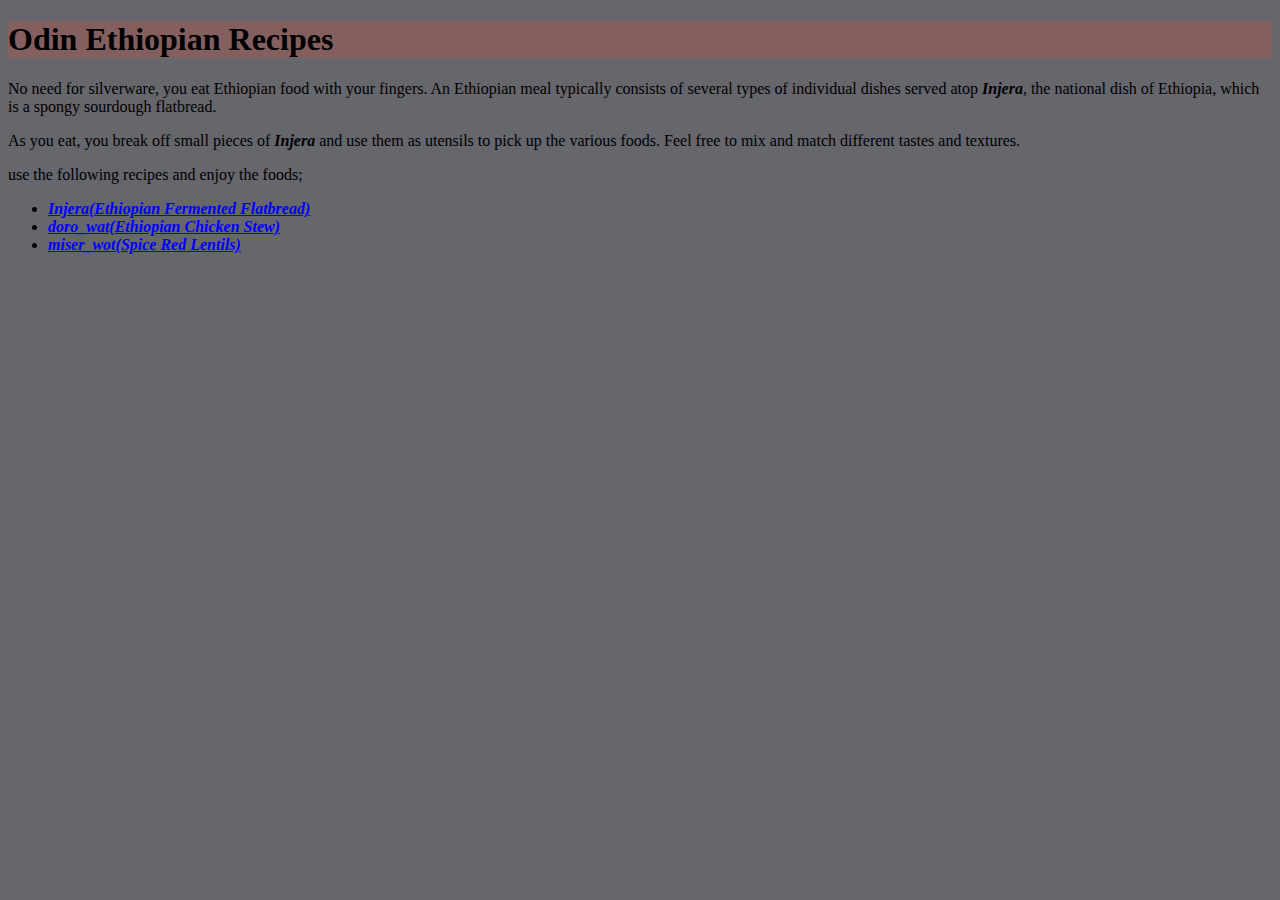
<file: index.html>
<!DOCTYPE html>
<html lang="en">
    <head>
        <meta charset="en">
        <title>Ethiopian_Tasty_Foods_Recipes</title>
        <link rel="stylesheet" href="../style/style.css">
</head>
    <body>
        <h1>Odin Ethiopian Recipes</h1>
        <P>No need for silverware, you eat Ethiopian food with your fingers. 
            An Ethiopian meal typically consists of several types of individual 
            dishes served atop <i title="Ethiopian Fermented Flatbread">Injera</i><!--define or do something about it-->, the national dish of Ethiopia, which 
            is a spongy sourdough flatbread.</P>
        <p>As you eat, you break off small pieces of <i title="Ethiopian Fermented Flatbread">Injera</i> and use them 
            as utensils to pick up the various foods. 
            Feel free to mix and match different tastes and textures.</p>
        <p>use the following recipes and enjoy the foods;</p>
        
        <ul>
            <li><i><a href=".//odin_recipes/Injera.html">Injera(Ethiopian Fermented Flatbread)<!--substitue english word--></a></i></li>
            <li><i><a href=".//odin_recipes/doro_wat.html">doro_wat(Ethiopian Chicken Stew)<!--substitue english word--></a></i></li>
            <li><i><a href=".//odin_recipes/miser_wot.html">miser_wot(Spice Red Lentils)<!--substitue english word--></a></i></li>
        </ul>
    </body>
</html>
</file>
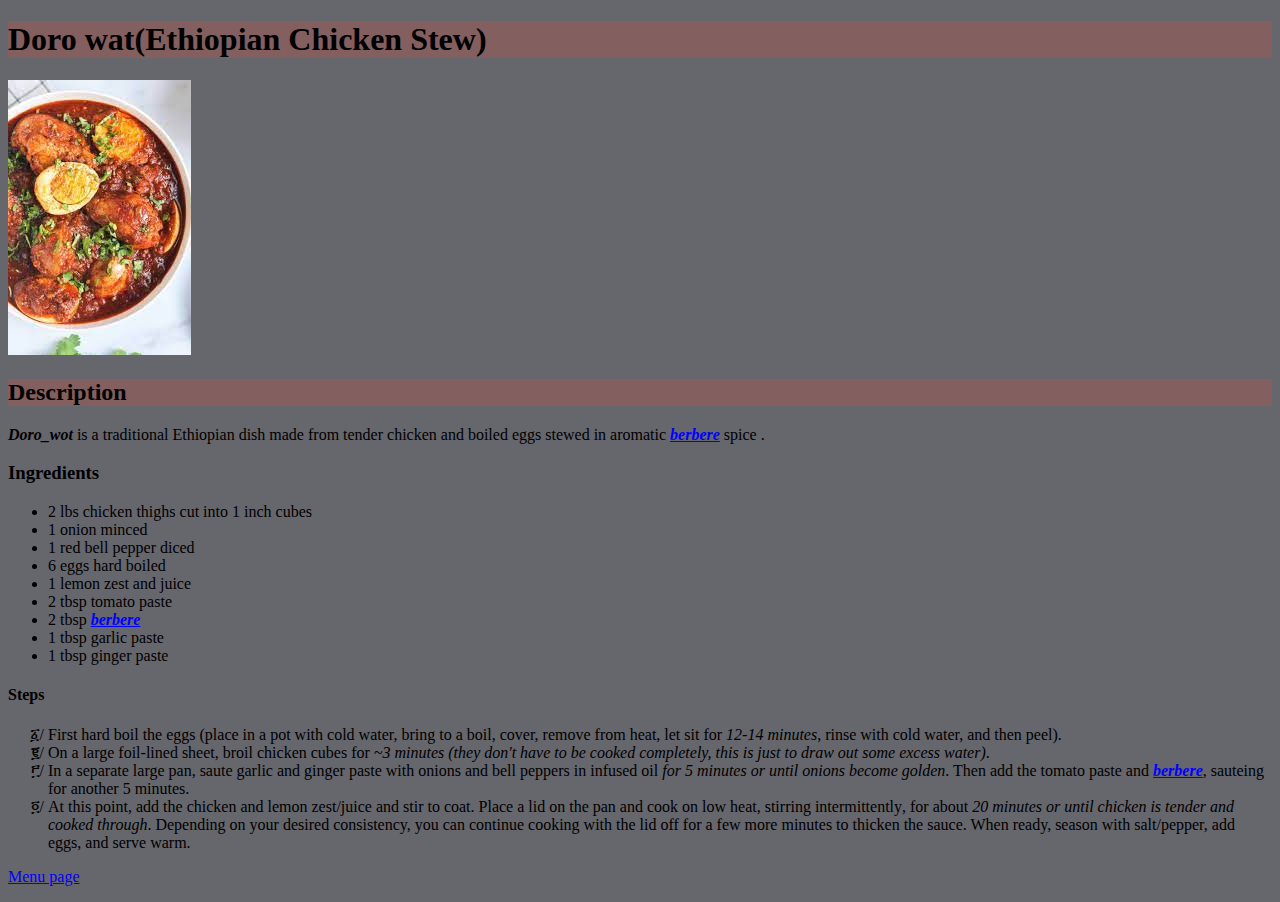
<file: odin_recipes/doro_wat.html>
<!DOCTYPE html>
<html lang="en">
<head>
    <meta charset="UTF-8">
    <meta http-equiv="X-UA-Compatible" content="IE=edge">
    <meta name="viewport" content="width=device-width, initial-scale=1.0">
    <title>Doro_wot</title>
    <link rel="stylesheet" href="..//style/style.css">
    
</head>

<body>
    <h1>Doro wat(Ethiopian Chicken Stew)</h1>
    <img src="../images/Doro.jpeg" alt="image of Doro_Wot Ethiopian Chicken Stew"> </a>
    <h2>Description</h2>
    <p><i title="Ethiopian Chicken Stew" >Doro_wot</i> is a traditional Ethiopian dish made from tender 
        chicken and boiled eggs stewed in aromatic <a href="https://en.wikipedia.org/wiki/Berbere" ><i title="ethiopian chili peppers">berbere</i></a> spice .</p>
    <h3>Ingredients</h3>
    <ul>
        <li>2 lbs chicken thighs cut into 1 inch cubes</li>
        <li>1 onion minced</li>
        <li>1 red bell pepper diced</li>
        <li>6 eggs hard boiled</li>
        <li>1 lemon zest and juice</li>
        <li>2 tbsp tomato paste</li>
        <li>2 tbsp <a href="https://en.wikipedia.org/wiki/Berbere" ><i title="ethiopian chili peppers">berbere</i></a><!--define or do something about it--></li>
        <li>1 tbsp garlic paste</li>
        <li>1 tbsp ginger paste</li>
    </ul>
    <h4>Steps</h4>
    <ol>
        <li>First hard boil the eggs (place in a pot with cold water,
             bring to a boil, cover, remove from heat, let sit for 
             <em>12-14 minutes</em>, rinse with cold water, and then peel).</li>
        <li>On a large foil-lined sheet, broil chicken cubes for 
            <em>~3 minutes</em> <em>(they don't have to be cooked completely, 
            this is just to draw out some excess water)</em>.</li>
        <li>In a <strong> separate large pan</strong>, saute garlic and ginger paste 
            with onions and bell peppers in infused oil <em>for 5 minutes
                <strong>or</strong> until onions become golden</em>. Then add the tomato paste
            and <a href="https://en.wikipedia.org/wiki/Berbere" ><i title="ethiopian chili peppers">berbere</i></a>, sauteing for another 5 minutes.</li>
        <li>At this point, add the chicken and lemon zest/juice and 
            stir to coat. Place a lid on the pan and cook on low heat,
            stirring <strong>intermittently</strong>, for about <em>20 minutes <strong>or</strong> until 
                chicken is tender and cooked through</em>. Depending on your 
            desired consistency, you can continue cooking with the 
            lid off for a few more minutes to thicken the sauce. 
            When ready, season with salt/pepper, add eggs, and 
            serve warm.</li>
    </ol>
    <p><a href="..//index.html">Menu page</a></p>
</body>
</html>
</file>
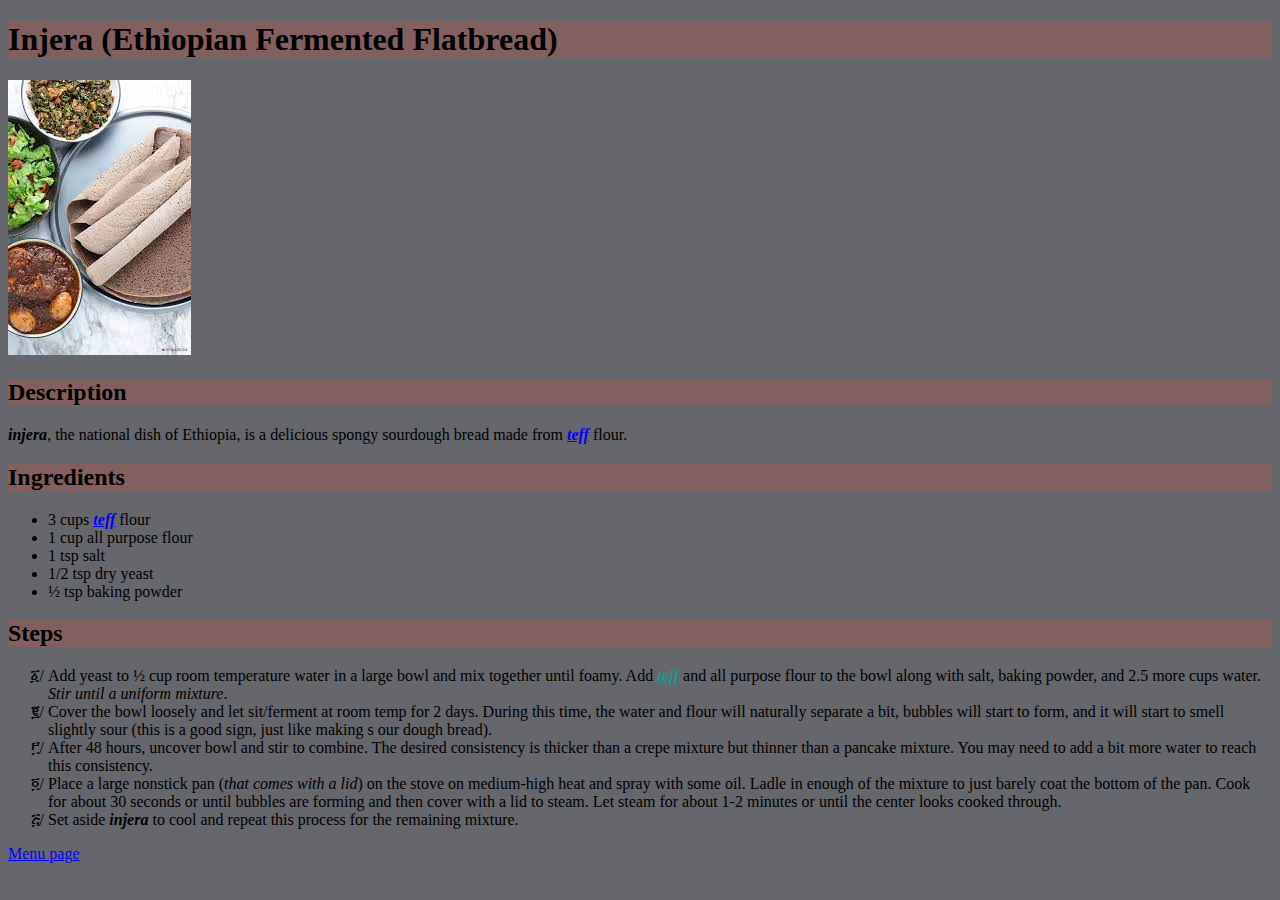
<file: odin_recipes/Injera.html>
<!DOCTYPE html>
<html lang="en">
<head>
    <meta charset="UTF-8">
    <meta http-equiv="X-UA-Compatible" content="IE=edge">
    <meta name="viewport" content="width=device-width, initial-scale=1.0">
    <title>Injera(Ethiopian Fermented Flatbread)</title>
    <link rel="stylesheet" href="../style/style.css">
</head>
<body>
    <h1>Injera (Ethiopian Fermented Flatbread)</h1>
    <img src="../images/Injera.jpeg" alt="image of Injera Ethiopian Fermented Flatbread">
    <h2>Description</h2>
    <p><i title="Ethiopian Fermented Flatbread">injera</i>, the national dish of Ethiopia, is a delicious spongy sourdough bread made from <a href="https://en.wikipedia.org/wiki/Teff"><i title="Eragrostis tef">teff</i></a><!--define or do something about it--> flour.</p> 
    <h2>Ingredients</h2>
    <ul>
        <li>3 cups <a href="https://en.wikipedia.org/wiki/Teff"><i title="Eragrostis tef">teff</i></a> flour</li>
        <li>1 cup all purpose flour</li>
        <li>1 tsp salt</li>
        <li>1/2 tsp dry yeast</li>
        <li>½ tsp baking powder</li>
    </ul>
    <h2>Steps</h2>
    <ol type="I">
        <li >Add yeast to ½ cup room temperature water in a large 
            bowl and mix together until foamy. Add <a href=""><i title="Eragrostis tef">teff</i></a> and all 
            purpose flour to the bowl along with salt, baking powder, 
            and 2.5 more cups water. <em>Stir until a uniform mixture</em>.</li>
        <li>Cover the bowl loosely and let sit/ferment at room temp 
            for <strong>2 days</strong>. During this time, the water and flour will 
            naturally separate a bit, bubbles will start to form, 
            and it will start to smell slightly sour 
            (this is a good sign, just like making s
            our dough bread).</li>
        <li>After 48 hours, uncover bowl and stir to combine. 
            The desired consistency is thicker than a crepe 
            mixture but thinner than a pancake mixture. You 
            may need to add a bit more water to reach this 
            consistency.</li>
        <li>Place a large <strong>nonstick pan</strong> (<em>that comes with a lid</em>) 
            on the stove on medium-high heat and spray with some oil.
             Ladle in enough of the mixture to just barely coat the 
             bottom of the pan. Cook for about 30 seconds or until 
             bubbles are forming and then cover with a lid to steam. 
             Let steam for about 1-2 minutes or until the center 
             looks cooked through.</li>
        <li>Set aside <i title="Ethiopian Fermented Flatbread">injera</i> to cool and repeat this process 
            for the remaining mixture.</li>
    </ol>
    <a href="..//index.html">Menu page</a>
</body>
</html>
</file>
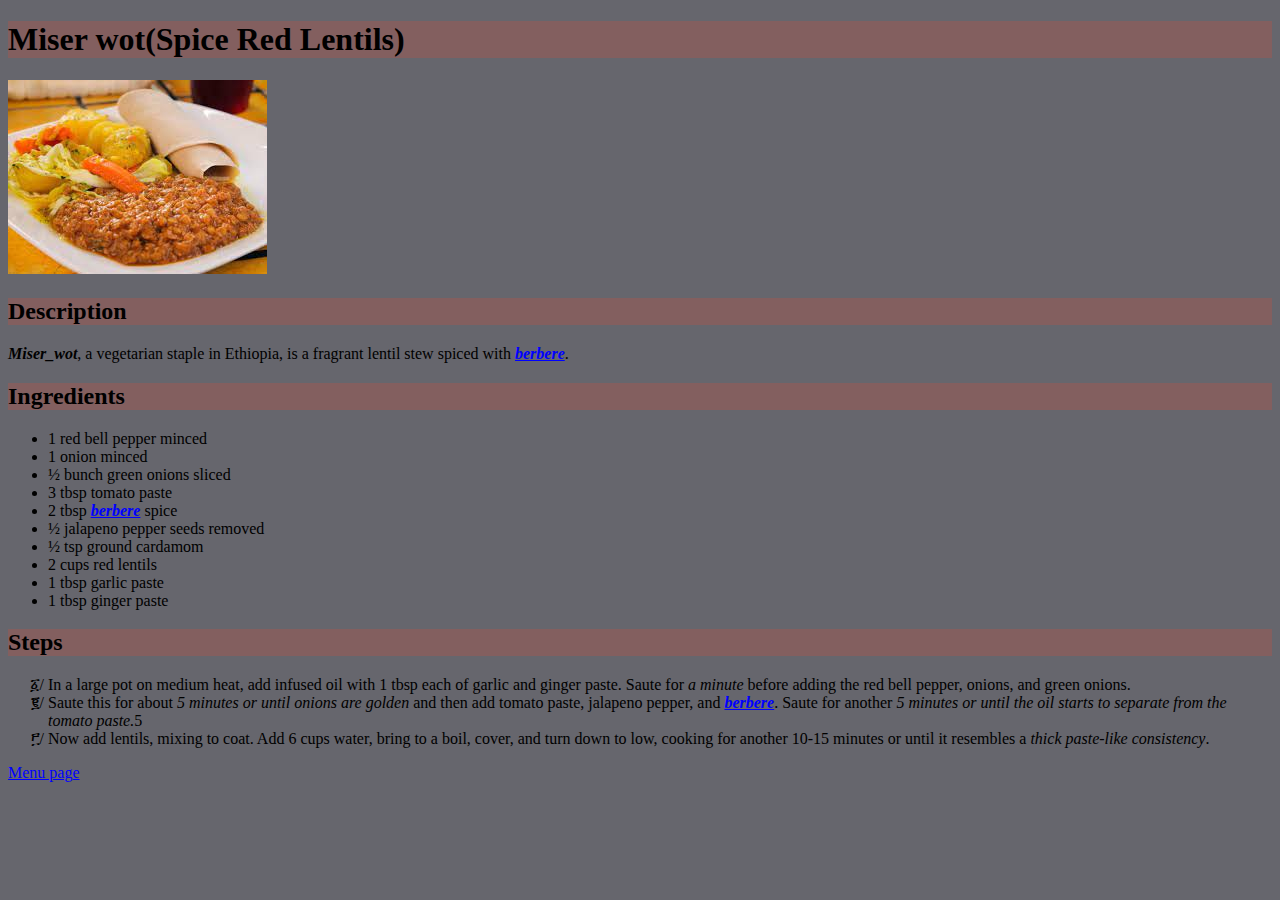
<file: odin_recipes/miser_wot.html>
<!DOCTYPE html>
<html lang="en">
<head>
    <meta charset="UTF-8">
    <meta http-equiv="X-UA-Compatible" content="IE=edge">
    <meta name="viewport" content="width=device-width, initial-scale=1.0">
    <title>Miser_wot</title>
    <link rel="stylesheet" href="..//style/style.css">
</head>
<body>
    <h1>Miser wot(Spice Red Lentils)</h1>
    <img src="../images/Miser.jpeg" alt="image of Miser_wot ethiopian generic stew">
    <h2>Description</h2>
    <p><i title="Spice Red Lentils">Miser_wot</i>, a vegetarian staple in Ethiopia, is a fragrant lentil stew spiced with <a href="https://en.wikipedia.org/wiki/Berbere" ><i title="ethiopian chili peppers">berbere</i></a>.</p> 
    <h2>Ingredients</h2>
    <ul>
        <li>1 red bell pepper minced</li>
        <li>1 onion minced</li>
        <li>½ bunch green onions sliced</li>
        <li>3 tbsp tomato paste</li>
        <li>2 tbsp <a href="https://en.wikipedia.org/wiki/Berbere" ><i title="ethiopian chili peppers">berbere</i></a> spice</li>
        <li>½ jalapeno pepper seeds removed</li>
        <li>½ tsp ground cardamom</li>
        <li>2 cups red lentils</li>
        <li>1 tbsp garlic paste</li>
        <li>1 tbsp ginger paste</li>
    </ul>
    <h2>Steps</h2>
    <ol>
        <li>In a large pot on medium heat, add infused oil with 
            1 tbsp each of garlic and ginger paste. Saute for <em>a 
                minute</em> <strong>before</strong> adding the red bell pepper, onions, and green 
            onions.</li>
        <li>Saute this for about  <em>5 minutes <strong>or</strong> until onions are 
            golden</em>  and then add tomato paste, jalapeno pepper, 
            and <a href="https://en.wikipedia.org/wiki/Berbere" ><i title="ethiopian chili peppers">berbere</i></a>. 
            Saute for another <em> 5 minutes <strong>or</strong>  
                until the oil starts to separate from the tomato paste.</em>5</li>
        <li>Now add lentils, mixing to coat. Add 6 cups water, 
            bring to a boil, cover, and turn down to low, 
            cooking for another 10-15 minutes <strong>or</strong> until it resembles a <em>thick paste-like 
                consistency</em>.</li>
    </ol>
    <p><a href="..//index.html">Menu page</a></p>
</body>
</html>
</file>
<file: style/style.css>
*{
    background-color: rgb(102, 102, 109);
}
h1{
    color: black;
    background-color: #835f5f;
    text-align: left;
}
h2{
    color:black;
    background-color: #835f5f;
}
img{
    text-align: center;
}
i{
    font-weight: bold;
}
a:link{
    color:blue;
}
a:visited{
    color:rgb(38, 148, 139)
}
a:hover{
    text-decoration:overline;
}
ol{
    list-style-type: ethiopic-numeric;
}
strong{
    font-weight: lighter;
}
</file>
